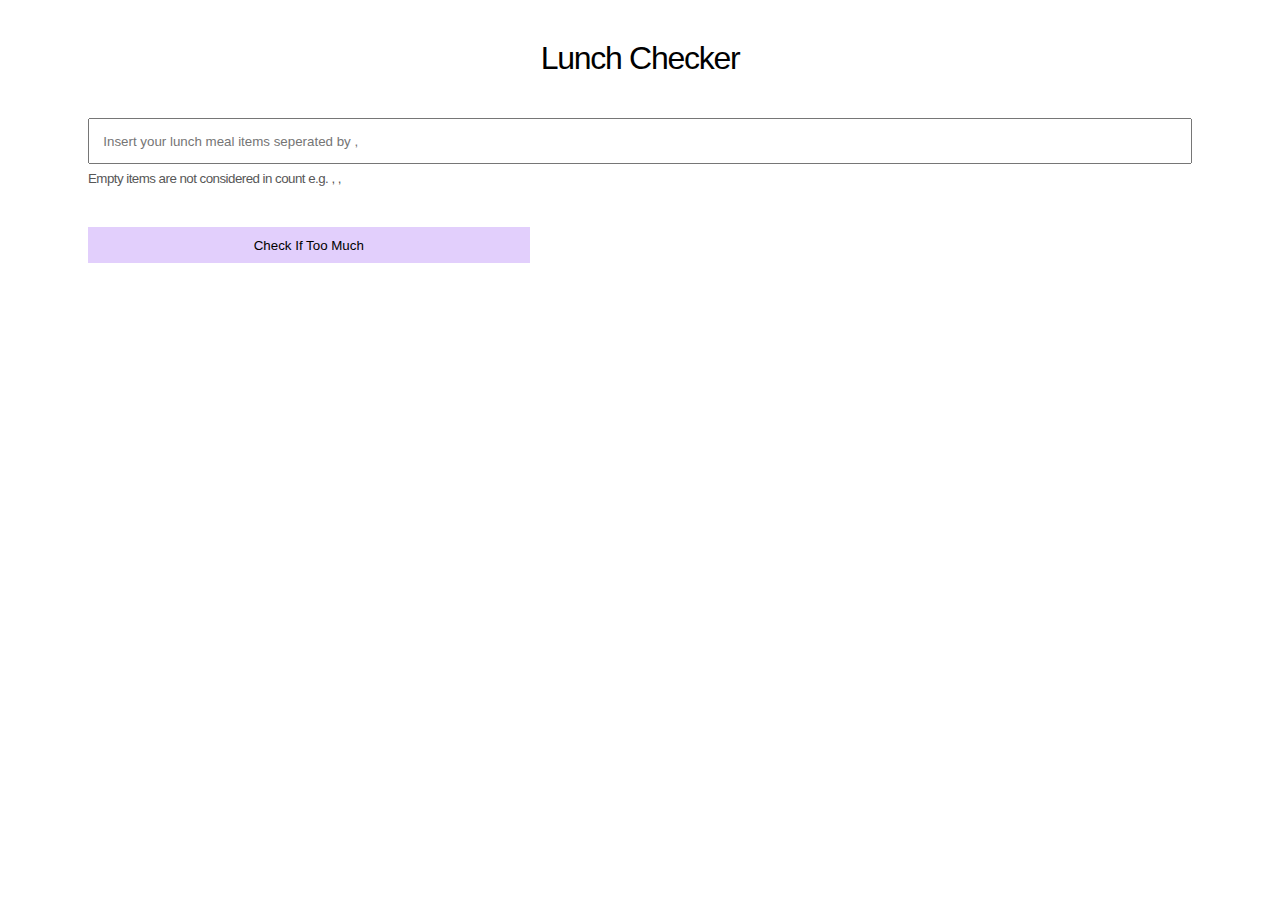
<file: module-1/index.html>
<html lang="en">
<head>
    <meta charset="UTF-8">
    <meta name="viewport" content="width=device-width, initial-scale=1.0">
    <meta http-equiv="X-UA-Compatible" content="ie=edge">
    <link rel="stylesheet" href="styles/main.css">
    <script src="scripts/angular.min.js"></script>
    <script src="scripts/app.js"></script>
    <title>Lunch Checker</title>
</head>
<body ng-app="LunchCheck">
    <h1>Lunch Checker</h1>
    <main role="main" ng-controller="LunchCheckController">
        <input ng-model="mealItems" 
        ng-class="{'error-border': result.error, 'success-border': result.success}"
        type="text" placeholder="Insert your lunch meal items seperated by ,">
        <small>Empty items are not considered in count e.g. , ,</small><br>
        <button ng-click="checkItems()">Check If Too Much</button>
        <p ng-class="{error: result.error, success: result.success}">{{result.msg}}</p>
    </main>
</body>
</html>
</file>
<file: module-1/styles/main.css>
body{
    padding: 2em 5em;
}
h1, 
p, 
small{
    font-family: 'Segoe UI', Verdana, sans-serif;
    letter-spacing: -0.04em;
    position: relative;
    text-align: center;
}

h1{
    font-weight: 100;
}

:focus {outline:none;} ::-moz-focus-inner {border:0;}

main {
    overflow: hidden;
}

input{
    width: 100%;
    margin: 1.5em 0 0.5em;
    padding: 1em;
}

small {
    color: #575757;
}

button{
    border: none;
    background: #E2CFFC;
    padding: 0.8em;
    cursor: pointer;
    width: 40%;
}

button:hover, button:focus{
    background: #cdaff7;
}

p{
    display: inline-block;
    padding: 1em;
}

.error-border, 
.success-border{
    border: 0.1em solid transparent;
    border-radius: 0.3em;
}

.error-border{
    border-color: red;
}

.success-border{
    border-color: #449909;
}

.error {
    color: red;
}

.success {
    color: #449909;
}
</file>
